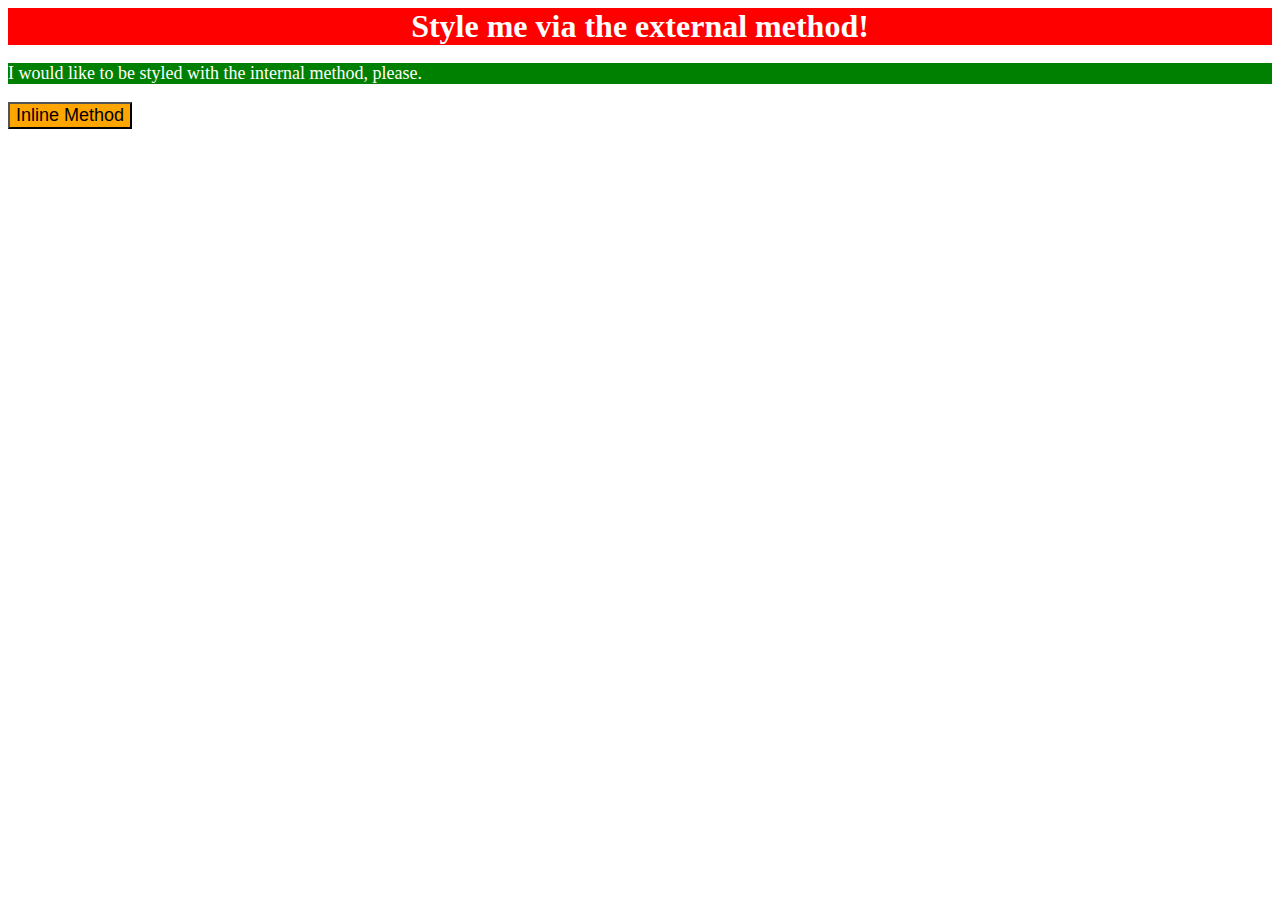
<file: foundations/intro-to-css/01-css-methods/index.html>
<!DOCTYPE html>
<html lang="en">
  <head>
    <meta charset="UTF-8">
    <meta http-equiv="X-UA-Compatible" content="IE=edge">
    <meta name="viewport" content="width=device-width, initial-scale=1.0">
    <title>Methods for Adding CSS</title>
    <link rel="stylesheet" href="styles.css">
  </head>
  <style>
    p{
      color: white;
      background-color: green;
      font-size: 18px;
    }
  </style>
  <body>
    <div>Style me via the external method!</div>
    <p>I would like to be styled with the internal method, please.</p>
    <button style="background-color: orange; font-size: 18px;">Inline Method</button>
  </body>
</html>
</file>
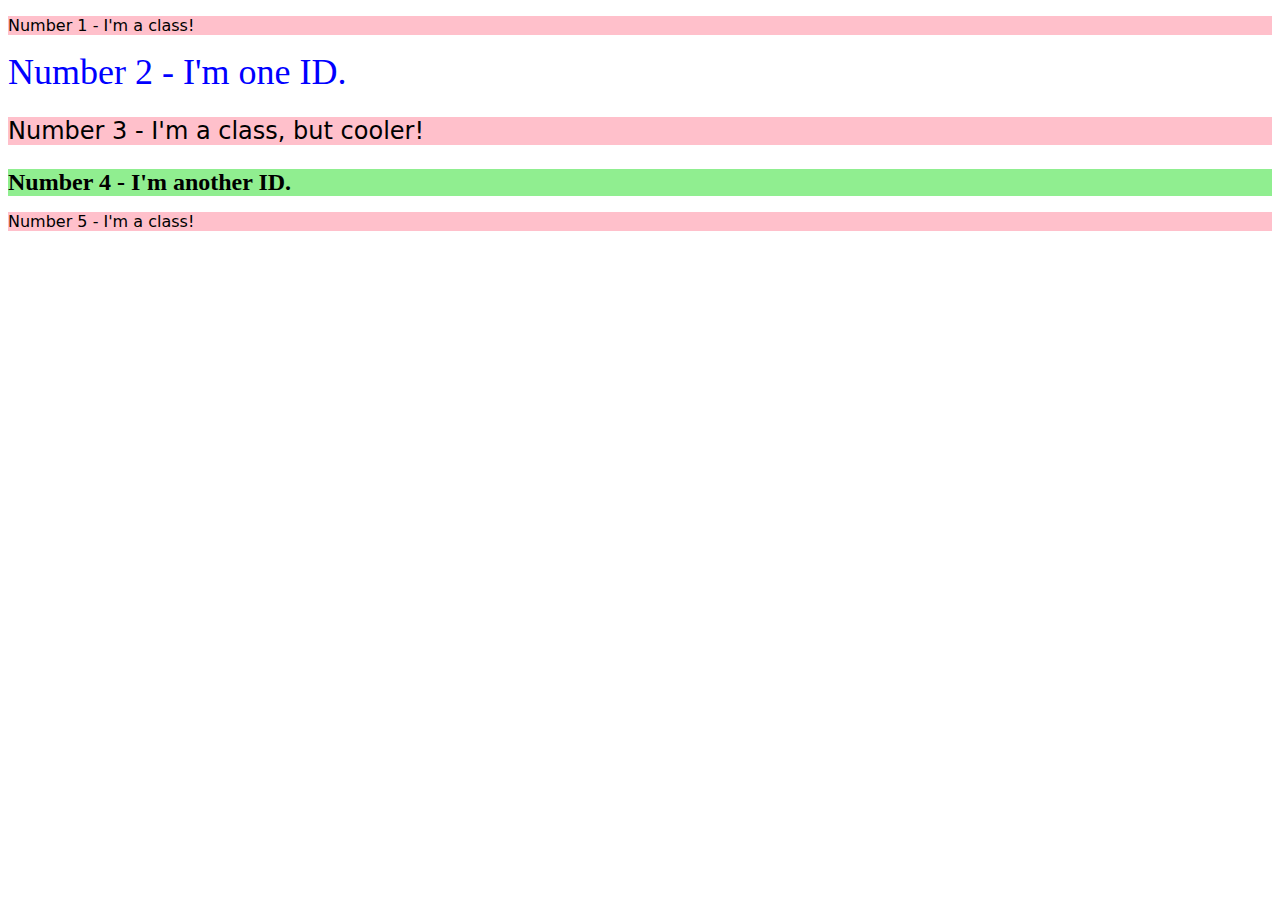
<file: foundations/intro-to-css/02-class-id-selectors/index.html>
<!DOCTYPE html>
<html lang="en">
  <head>
    <meta charset="UTF-8">
    <meta http-equiv="X-UA-Compatible" content="IE=edge">
    <meta name="viewport" content="width=device-width, initial-scale=1.0">
    <title>Class and ID Selectors</title>
    <link rel="stylesheet" href="style.css">
  </head>
  <body>
    <p class="p tag1">Number 1 - I'm a class!</p>
    <div id="div1">Number 2 - I'm one ID.</div>
    <p class="p tag2">Number 3 - I'm a class, but cooler!</p>
    <div id="div2">Number 4 - I'm another ID.</div>
    <p class="p tag3">Number 5 - I'm a class!</p>
  </body>
</html>
</file>
<file: foundations/intro-to-css/01-css-methods/styles.css>
div{
    background-color: red;
    text-align: center;
    color: white;
    font-weight: bold;
    font: "Verdana",serif;
    font-size: 32px;
}
</file>
<file: foundations/intro-to-css/02-class-id-selectors/style.css>
.p{
    background-color: pink;
    font-family:Verdana, "DejaVu Sans", sans-serif;
}

#div1{
    color: blue;
    font-size: 36px;
}

.p.tag2{
    font-size: 24px;
}

#div2{
    background-color: lightgreen;
    font-size: 24px;
    font-weight: bold;
}
</file>
